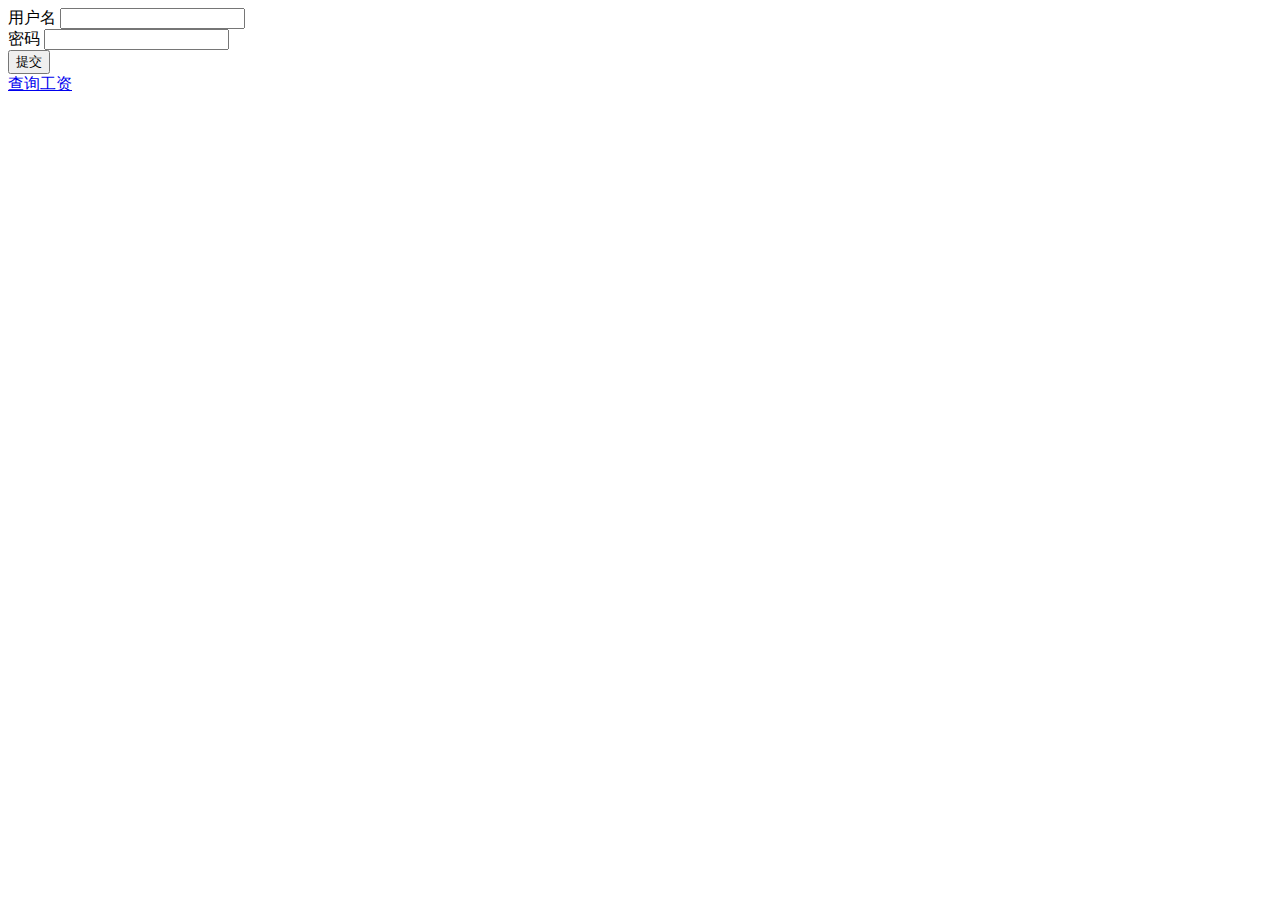
<file: src/main/resources/static/html/login.html>
<!DOCTYPE html>
<html lang="en">
<head>
    <meta charset="UTF-8">
    <title>Title</title>
</head>
<body>
    <form action="/community/alphaController/toLogin" method="post" name="myform" title="表单">
        <label>用户名</label>
        <input id="name" name="name" value="" type="text"/>
        <br/>
        <label>密码</label>
        <input id="password" name="password" type="password" value=""/>
        <br/>
        <input id="btn" name="btn" type="submit" value="提交"><br/>
        <a id="btn-search" name="btn" type="submit" href="/community/alphaController/getSalary">查询工资</a>
    </form>
</body>
</html>
</file>
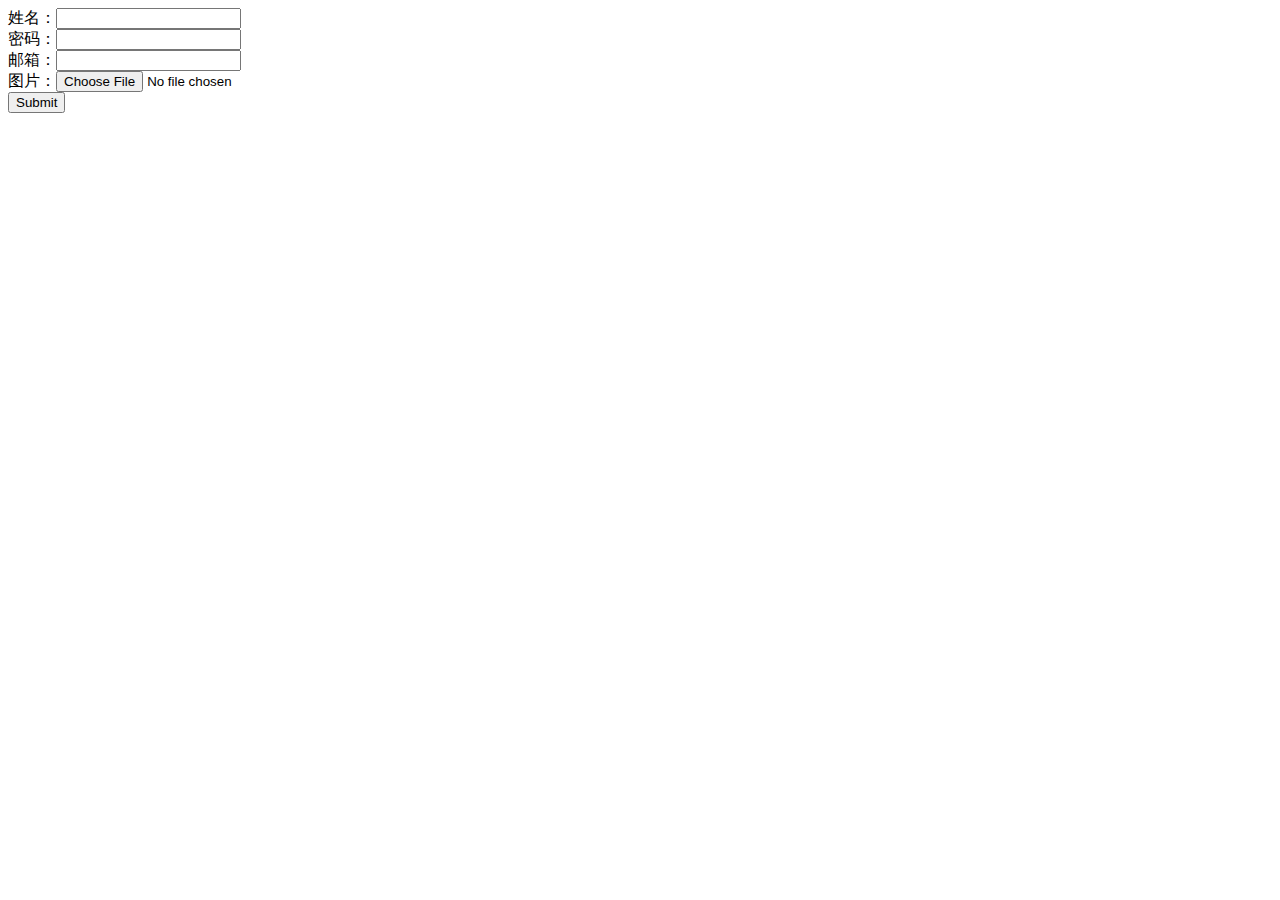
<file: src/main/resources/static/html/register.html>
<!DOCTYPE html>
<html lang="en">
<head>
    <meta charset="UTF-8">
    <title>Title</title>
</head>
<body>
    <form name="myform" action="/community/addItem" method="post">
        姓名：<input name="username" type="text" height="35" width="350"/><br/>
        密码：<input name="password" type="text" height="35" width="350"/><br/>
        邮箱：<input name="email" type="text" height="35" width="350"/><br/>
        图片：<input name="header_url" type="file"/><br/>
        <input width="150" height="40" type="submit"/>
    </form>

</body>
</html>
</file>
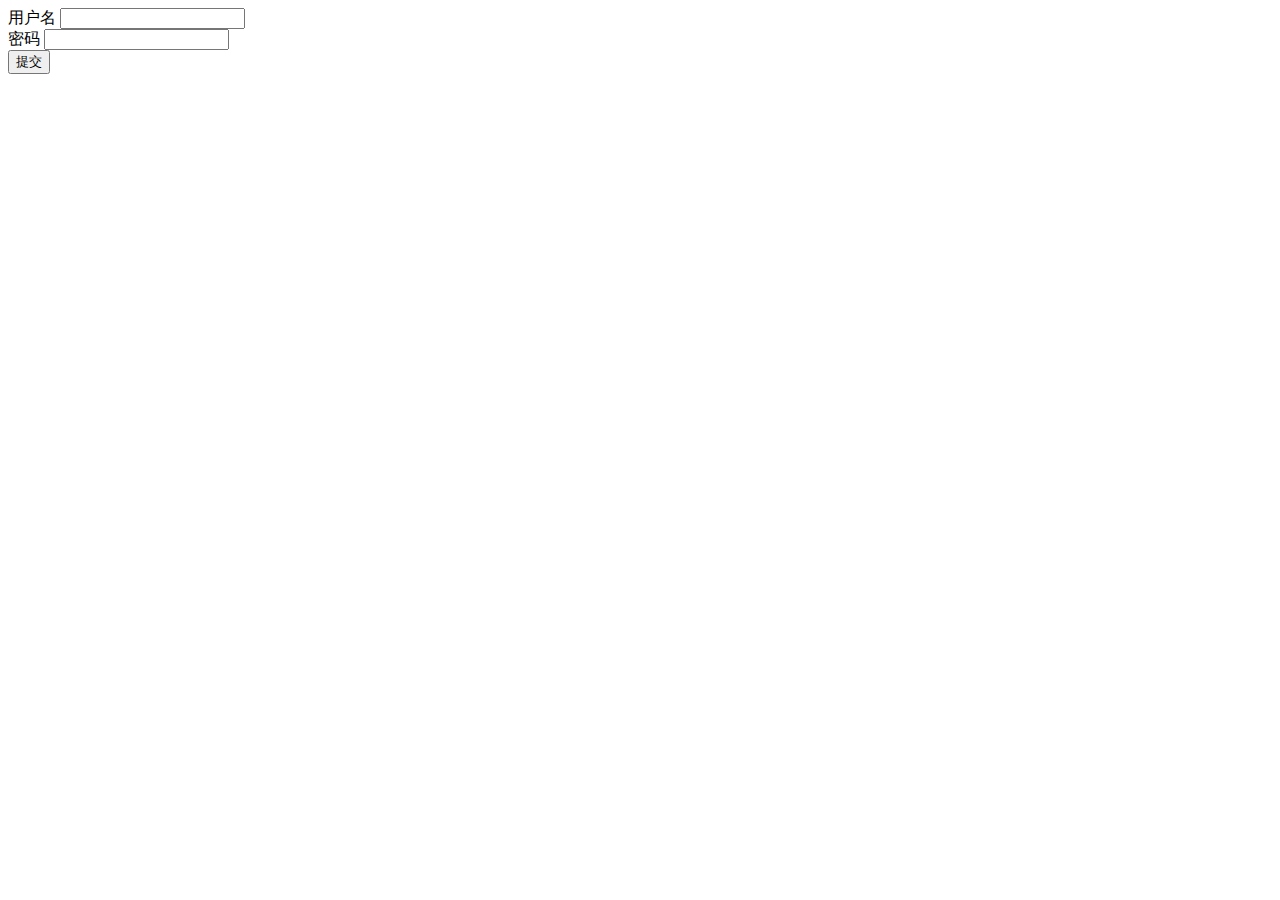
<file: src/main/resources/templates/demo/login.html>
<!DOCTYPE html>
<html lang="en">
<head>
    <meta charset="UTF-8">
    <title>Title</title>
</head>
<body>
    <form action="/community/alphaController/toLogin" method="post" name="myform" title="表单">
        <label>用户名</label>
        <input id="name" name="name" value="" type="text"/>
        <br/>
        <label>密码</label>
        <input id="password" name="password" type="password" value=""/>
        <br/>
        <input id="btn" name="btn" type="submit" value="提交">
    </form>
</body>
</html>
</file>
